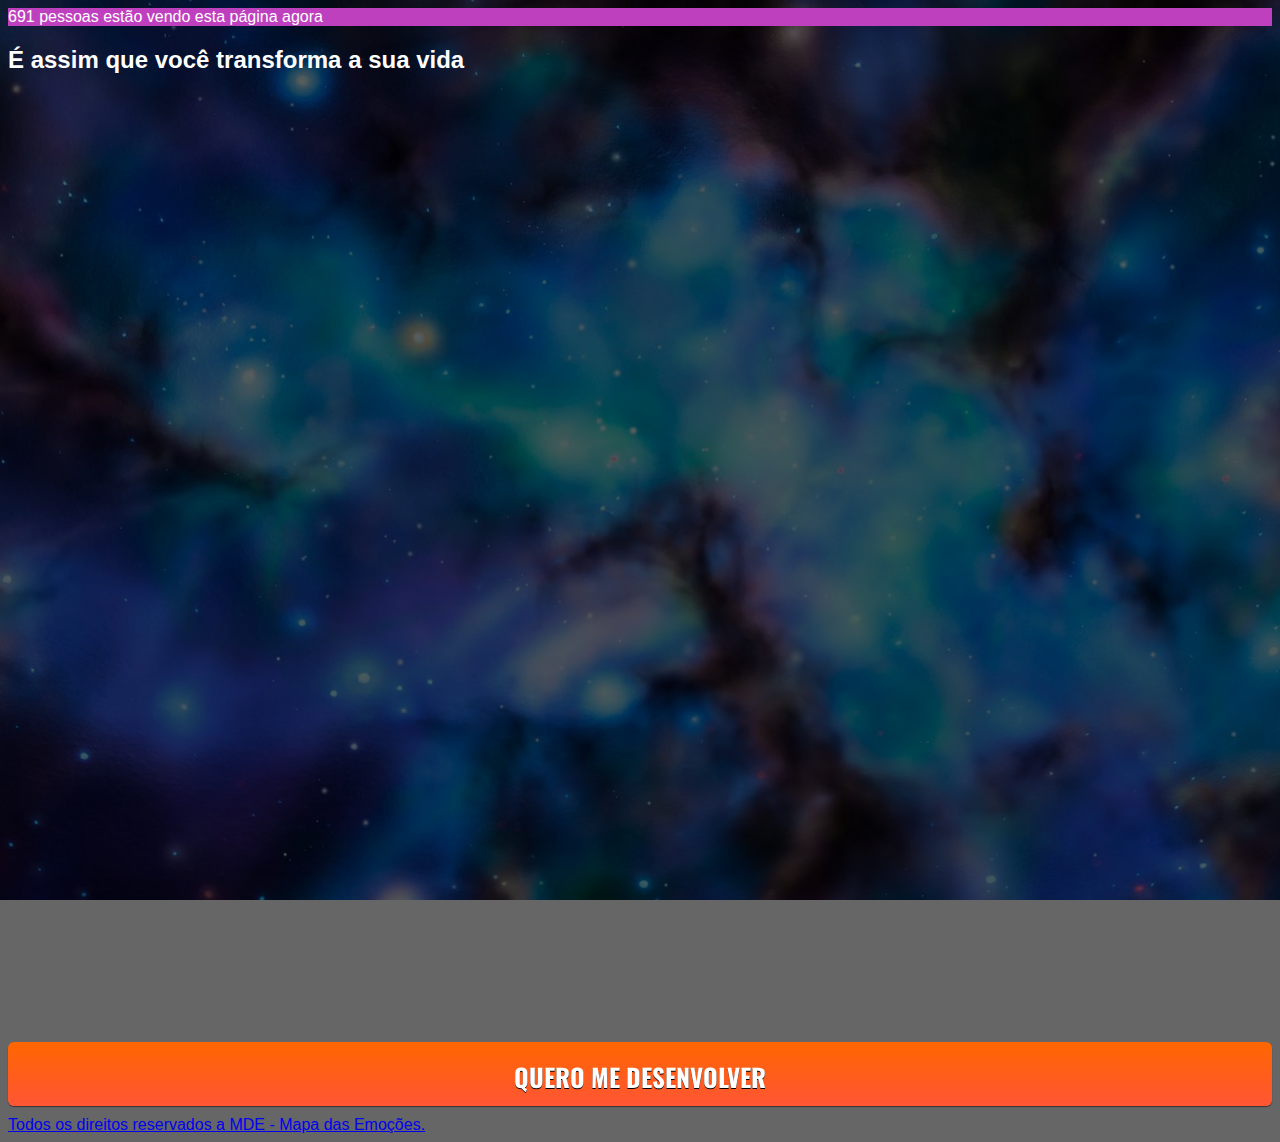
<file: cap/index.html>
<!DOCTYPE html>
<html lang="pt-br">
  <head>
    
        
    
        
    <meta charset="utf-8">
    <meta name="viewport" content="width=device-width, initial-scale=1, shrink-to-fit=no">

    <link rel="stylesheet" href="https://stackpath.bootstrapcdn.com/bootstrap/4.1.3/css/bootstrap.min.css" integrity="sha384-MCw98/SFnGE8fJT3GXwEOngsV7Zt27NXFoaoApmYm81iuXoPkFOJwJ8ERdknLPMO" crossorigin="anonymous">

    <link rel="preconnect" href="https://fonts.googleapis.com">
    <link rel="preconnect" href="https://fonts.gstatic.com" crossorigin>
    <link href="https://fonts.googleapis.com/css2?family=Cabin:ital,wght@0,400;0,500;0,600;0,700;1,400;1,500;1,600;1,700&family=Dosis:wght@200;300;400;500;600;700;800&family=Oswald:wght@200;300;400;500;600;700&family=Signika:wght@300;400;500;600;700&display=swap" rel="stylesheet">

    <link rel="stylesheet" href="./assets/css/com.css">

    <!-- Título da Página -->
    <title>MDE Aula Gratuita</title>
    
    <style type="text/css">
      body {
        color: white;
        background-image: url("assets/img/bg.jpg");
        background-color: rgba(0, 0, 0, 0.6);
        background-position: center;
        background-size: cover;
        background-attachment: fixed;
        background-blend-mode: darken;
        font-family: 'Montserrat', sans-serif;
      }
    </style>
    

  <!-- GetResponse Analytics -->
  <script type="text/javascript">
      
  (function(m, o, n, t, e, r, _){
          m['__GetResponseAnalyticsObject'] = e;m[e] = m[e] || function() {(m[e].q = m[e].q || []).push(arguments)};
          r = o.createElement(n);_ = o.getElementsByTagName(n)[0];r.async = 1;r.src = t;r.setAttribute('crossorigin', 'use-credentials');_.parentNode .insertBefore(r, _);
      })(window, document, 'script', 'https://ga.getresponse.com/script/d03e745c-78ac-41ab-8eef-d11541fe0119/ga.js', 'GrTracking');


  </script>
  <!-- End GetResponse Analytics -->
    
    
  </head>
  <body>

  	<!-- Barra superior -->
    <nav class="navbar text-black font-weight-bold bg-black justify-content-center text-center navbar-light bg-faded" style="background-color: #bf40bf">
            <span>691 pessoas estão vendo esta página agora</span>
    </nav>


    
    <header class="py-4">
      <div class="container">
        <div class="row justify-content-center">
          <div class="col-lg-8 text-center">
            
<h2> É assim que você transforma a sua vida</h2>
            <!-- Imagem Ultrasecreto -->
            
                       
            <!-- VSL -->
            <div style="padding:75% 0 0 0;position:relative;"><iframe src="https://player.vimeo.com/video/743747264?h=d00d93ab9a&amp;badge=0&amp;autopause=0&amp;player_id=0&amp;app_id=58479" frameborder="0" allow="autoplay; fullscreen; picture-in-picture" allowfullscreen style="position:absolute;top:0;left:0;width:100%;height:100%;" title="VSL CINEMATOGRAFICA CDP $97"></iframe></div><script src="https://player.vimeo.com/api/player.js"></script>
            
            <!-- Botão -->
            <div id="cta1" class="mt-4 d-none">
              <a href="https://pay.hotmart.com/V81243438K?off=xor7f6t8&checkoutMode=10" class="a-btn" style="text-decoration: none;">
                <span class="span-btn">QUERO ME DESENVOLVER</span>
                <span class="span-btn2"></span>
              </a>
            </div>
      
                                           
            <!-- Termos de Uso e Política de Privacidade -->

           
            <div class="text-white mt-4">
              <a href="#" class="text-white">Todos os direitos reservados a MDE - Mapa das Emoções.</a> </div>
          </div>
        </div>
      </div>
    </header>

    <script type="text/javascript">
      setTimeout(() => {document.getElementById("cta1").classList.remove("d-none")}, 0); // temporização da Call to Action (em milissegundos)
    </script>

    <script src="https://code.jquery.com/jquery-3.3.1.slim.min.js" integrity="sha384-q8i/X+965DzO0rT7abK41JStQIAqVgRVzpbzo5smXKp4YfRvH+8abtTE1Pi6jizo" crossorigin="anonymous"></script>
    <script src="https://cdnjs.cloudflare.com/ajax/libs/popper.js/1.14.3/umd/popper.min.js" integrity="sha384-ZMP7rVo3mIykV+2+9J3UJ46jBk0WLaUAdn689aCwoqbBJiSnjAK/l8WvCWPIPm49" crossorigin="anonymous"></script>
    <script src="https://stackpath.bootstrapcdn.com/bootstrap/4.1.3/js/bootstrap.min.js" integrity="sha384-ChfqqxuZUCnJSK3+MXmPNIyE6ZbWh2IMqE241rYiqJxyMiZ6OW/JmZQ5stwEULTy" crossorigin="anonymous"></script>
    <script src="./assets/js/com.js"></script>
  </body>
</html>
</file>
<file: cap/assets/css/com.css>
@media (max-width: 768px) {
  .video-player {
    width: 100%;
    background: 0 0;
  }
  .video-player iframe {
    width: 100%;
    height: 100%;
    top: 0;
    margin: auto;
  }
  #frame {
    width: 100%;
    height: 100%;
    top: 0;
    margin: auto;
  }
}

* {
  font-family: helvetica, arial, sans-serif;
}

body {
  font-size: 16px;
}

.fb-comments {
  border: 1px solid #e9ebee;
  border-radius: 3px;
  padding: 0 15px;
  padding-bottom: 15px;
  margin: auto;
  position: relative;
  color: #4267b2;
}

.fb-comments-header {
  padding: 15px 0;
  border-bottom: 1px solid #e9ebee;
}

.fb-comments-header span {
  color: #000;
  font-weight: 700;
  font-size: 0.9em;
}

.fb-comments-comment {
  border: none;
  padding: 0;
  margin: 10px 0;
  width: 100%;
}

.fb-comments-reply-wrapper {
  margin-left: 60px;
  border-left: 1px dotted #e9ebee;
  padding-left: 5px;
}

tr,
td {
  border: none;
  margin: 0;
}

td {
  padding: 2.5px;
}

tr {
  padding: 2.5px 0;
}

.fb-comments-comment-img {
  vertical-align: top;
  width: 48px;
  padding-right: 5px;
}

.fb-comments-comment-img img {
  max-width: 48px;
  border-radius: 25px;
}

.fb-comments-comment-name {
  font-size: 0.85em;
}

.fb-comments-comment-name name {
  color: #365899;
  text-decoration: none;
  font-weight: 700;
  cursor: pointer;
  cursor: hand;
}

.fb-comments-comment-name name:hover {
  text-decoration: underline;
}

.fb-comments-comment-name occupation {
  color: #90949c;
}

.fb-comments-comment-text {
  font-size: 0.9em;
  color: #000;
  border-radius: 21px;
  background-color: #eaebef;
  padding: 10px 20px;
}

.fb-comments-comment-actions like,
.fb-comments-comment-actions reply {
  font-size: 0.75em;
  color: #4267b2;
  text-decoration: none;
  cursor: pointer;
  cursor: hand;
}

.fb-comments-comment-actions like.liked {
  color: #90949c;
}

.fb-comments-comment-actions like:hover,
.fb-comments-comment-actions reply:hover {
  text-decoration: underline;
}

.fb-comments-comment-actions likes {
  font-size: 13px;
  background: url(https://cloudcode.site/likes.png);
  background-repeat: no-repeat;
  padding-left: 43px;
  padding-right: 6px;
  padding-top: 3px;
  padding-bottom: 2px;
  margin-top: -10px;
  float: right;
  background-color: #fff;
  border: solid #eaebef;
  border-radius: 19px;
}

.fb-comments-comment-actions date {
  font-size: 0.75em;
  color: #90949c;
  text-decoration: none;
  cursor: pointer;
  cursor: hand;
}

.fb-comments-comment-actions date:hover {
  text-decoration: underline;
}

.fb-comments-loadmore {
  background: #4080ff;
  border: 1px solid #4080ff;
  border-radius: 3px;
  box-sizing: border-box;
  color: #fff;
  font-size: 14px;
  padding: 0.875em;
  text-shadow: none;
  width: 100%;
  font-weight: 700;
  cursor: hand;
  cursor: pointer;
}

.fb-reply-input {
  border: 1px solid lightgrey;
  border-radius: 3px;
  width: 100%;
  padding: 5px 7.5px;
  font-size: 0.75em;
  color: #000;
  outline: none;
}

.fb-reply-input:hover,
.fb-reply-button:hover {
  outline: none;
}

.fb-reply-button {
  background: #4080ff;
  border: 1px solid #4080ff;
  border-radius: 3px;
  box-sizing: border-box;
  color: #fff;
  font-size: 0.75em;
  padding: 5px 7.5px;
  text-shadow: none;
  width: 100%;
  font-weight: 700;
  cursor: hand;
  cursor: pointer;
  outline: none;
}

.bbtn {
  width: 100%;
  max-width: 449px;
}

@media (max-width: 768px) {
  .video-player {
    margin-top: 0 !important;
  }
}

.a-btn {
      text-decoration: none;
      -webkit-font-smoothing: antialiased;
      margin: 0;
      border: 0; 
      font: inherit; 
      vertical-align: baseline;
      color: #2e82bc; 
      outline: 0; 
      line-height: 1; 
      text-align: center; 
      position:relative!important; display: inline-block!important;
      border-style: solid; 
      width: 100%; padding-left: 0!important; padding-right: 0!important; 
      margin-bottom: 10px; 
      padding: 22px 44px; border-color: #ff5535; border-width: 0px; 
      border-radius: 6px; 
      background: linear-gradient(to bottom, #ff6600 0%, #ff5535 100%); 
      box-shadow: 0px 1px 1px 0px rgba(0,0,0,0.5); 
      text-decoration: none!important;
    }
    .span-btn {
      text-decoration: none;
      -webkit-font-smoothing: antialiased; 
      text-align: center;
      margin: 0; 
      border: 0; 
      font: inherit;
      vertical-align: baseline;
      display: block; 
      position: relative; 
      z-index: 1; 
      padding: 0 15px; 
      white-space: normal; 
      font-size: 25px;
      color: #ffffff; 
      font-family: Oswald; 
      font-weight: bold; 
      text-shadow: #000000 0px 1px 0px;
      text-decoration: none;
    }
    .span-btn2 {
      -webkit-font-smoothing: antialiased; 
      text-align: center;
      padding: 0; border: 0;
      font: inherit; 
      vertical-align: baseline; 
      display: block; 
      position: relative;
      z-index: 1; 
      margin: .2em 0 -.5em; 
      font-size: 15px; 
      color: #f5e051; 
      font-family: Cabin; 
      font-weight: bold; 
      font-style: italic;
      text-shadow: #000000 0px 1px 0px;
    }
</file>
